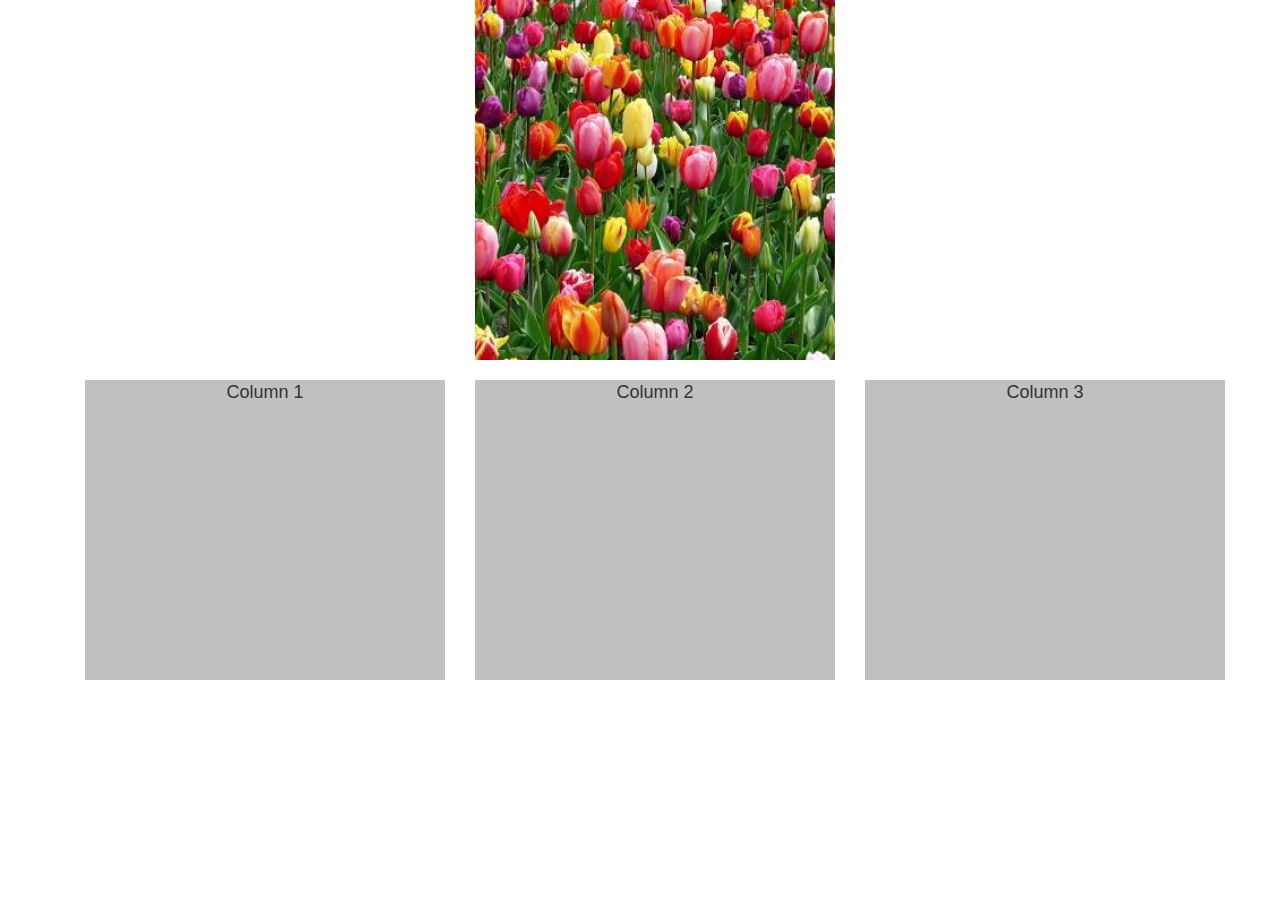
<file: wwwroot/index.html>
﻿<!DOCTYPE html>
<html lang="en">
<head>
    <meta charset="utf-8">
    <meta http-equiv="X-UA-Compatible" content="IE=edge">
    <meta name="viewport" content="width=device-width, initial-scale=1">
    <!-- The above 3 meta tags *must* come first in the head; any other head content must come *after* these tags -->
    <title>Bootstrap 101 Template</title>

    <!-- Bootstrap -->
    <link href="bootstrap/css/bootstrap.min.css" rel="stylesheet">
    <link href="CustomStyles.css" rel="stylesheet" />

    <!-- HTML5 shim and Respond.js for IE8 support of HTML5 elements and media queries -->
    <!-- WARNING: Respond.js doesn't work if you view the page via file:// -->
    <!--[if lt IE 9]>
      <script src="https://cdn.jsdelivr.net/npm/html5shiv@3.7.3/dist/html5shiv.min.js"></script>
      <script src="https://cdn.jsdelivr.net/npm/respond.js@1.4.2/dest/respond.min.js"></script>
    <![endif]-->
</head>
<body>
    <div class="container">
        <div class="container">
            <div class="row">
                <img src="Images/tulip.jpg" class="col-md-4 col-md-offset-4 img-responsive" />
             </div>
            <br />
            <div class="row">
                <div class="col-md-4">
                    <div class="customDiv">Column 1</div>
                </div>
                <div class="col-md-4">
                    <div class="customDiv">Column 2</div>
                </div>
                <div class="col-md-4">
                    <div class="customDiv">Column 3</div>
                </div>
            </div>
            </div>
        </div>


    <!-- jQuery (necessary for Bootstrap's JavaScript plugins) -->
    <script src="https://ajax.googleapis.com/ajax/libs/jquery/1.12.4/jquery.min.js"></script>
    <!-- Include all compiled plugins (below), or include individual files as needed -->
    <script src="bootstrap/js/bootstrap.min.js"></script>
</body>
</html>
</file>
<file: wwwroot/CustomStyles.css>
﻿.customDiv{
    margin-bottom: 3px;
    min-height: 300px;
    background-color: silver;
    text-align: center;
    font-size:large;
}
</file>
